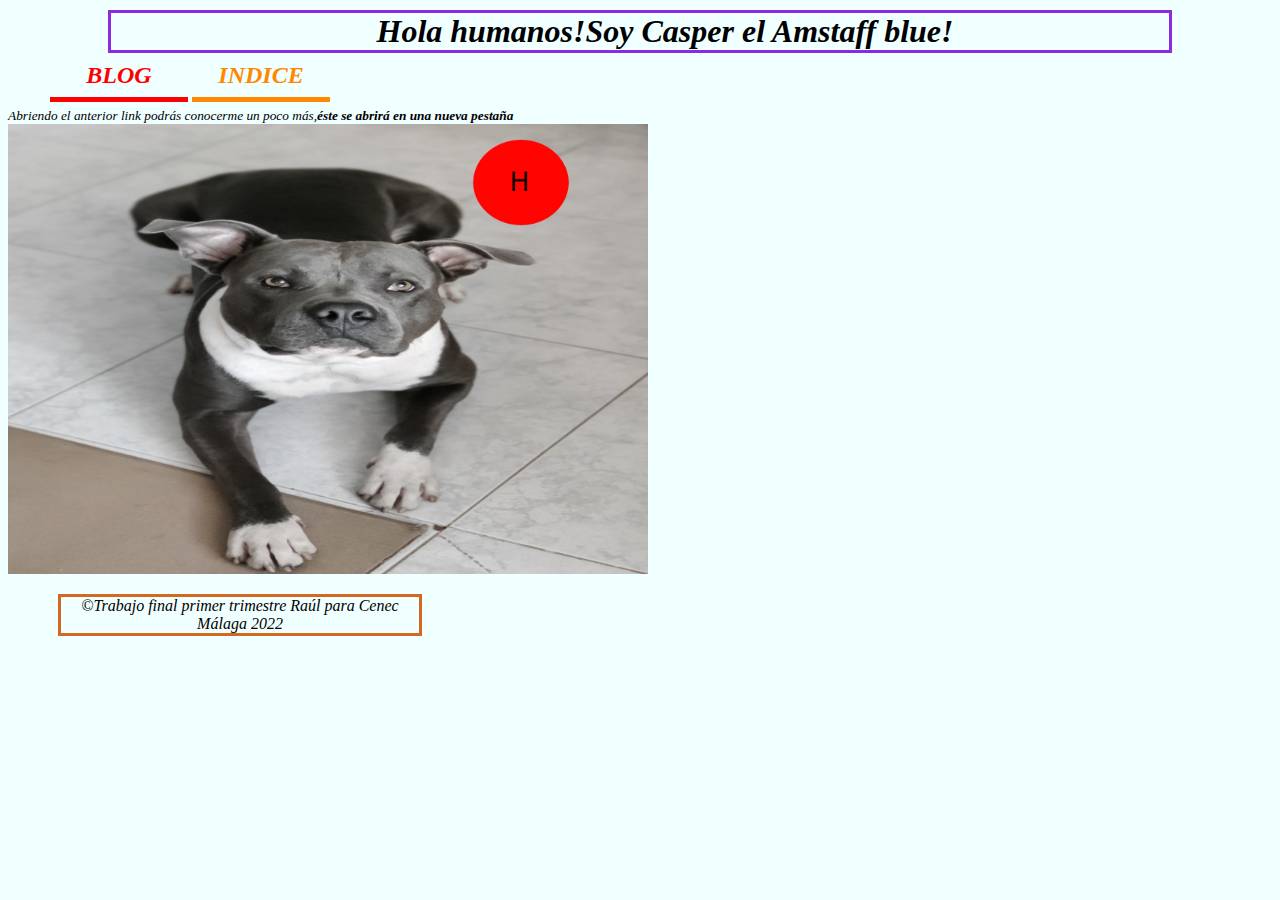
<file: index.html>
<!DOCTYPE html>
<html lang="en">
<head>
    <meta charset="UTF-8">
    <meta http-equiv="X-UA-Compatible" content="IE=edge">
    <meta name="viewport" content="width=device-width, initial-scale=1.0">
    <title>Página web de Casper</title>
    <link class="link" href="./estilos.css"rel="stylesheet" />
</head>
<body>
    <h1 class="indice">Hola humanos!Soy Casper el Amstaff blue!</h1>
        <nav>
            <div id="menu">

                <ul>
                    <li id="item-uno">
                       <a href="./trabajo.html">BLOG</a> 
                    </li>

                    <li id="item-dos">
                        <a href="./index.html">INDICE</a>
                    </li>

                </ul>

            </div>


        </nav>
   
    <sub class="subindice">Abriendo el anterior link podrás conocerme un poco más,<b>éste se abrirá en una nueva pestaña</b></sub>
    <div class="caja">
        <picture class="portaFoto">
   
    
            <source media="(orientation: landscape) and (min-width: 1201px)" srcset="./casper11_h_g.jpg"
                type="image/jpg">
            <source media="(orientation: landscape) and (min-width: 1201px)" srcset="./casper11_h_g.webp"
                type="image/webp">
            <source media="(orientation: landscape) and (min-width: 1201px)" srcset="./casper11_h_g.avif" type="image/avif">
            <source media="(orientation: portrait) and (min-width:601px)" srcset="./casper11_v_g.jpg" type="image/jpg">
            <source media="(orientation: portrait) and (min-width:601px)" srcset="./casper11_v_g.webp" type="image/webp">
            <source media="(orientation: portrait) and (min-width:601px)" srcset="./casper11_v_g.avif" type="image/avif">
    

            <source media="(orientation: landscape) and (min-width: 901px)" srcset="./casper11_h_m.jpg"
                type="image/jpg">
            <source media="(orientation: landscape) and (min-width: 901px)" srcset="./casper11_h_m.webp"
                type="image/webp">
            <source media="(orientation: landscape) and (min-width: 901px)" srcset="./casper11_h_m.avif" type="image/avif">
            <source media="(orientation: portrait) and (min-width:401px)" srcset="./casper11_v_m.jpg" type="image/jpg">
            <source media="(orientation: portrait) and (min-width:401px)" srcset="./casper11_v_m.webp" type="image/webp">
            <source media="(orientation: portrait) and (min-width:401px)" srcset="./casper11_v_m.avif" type="image/avif">
    

            <source media="(orientation: landscape) and (max-width: 900px)" srcsrcset="./casper11_h_p.jpg" type="image/jpg">
            <source media="(orientation: landscape) and (max-width: 900px)" srcsrcset="./casper11_h_p.webp" type="image/webp">
            <source media="(orientation: landscape) and (max-width: 900px)" srcset="./casper11_h_p.avif" type="image/avif">
            <source media="(orientation: portrait) and (max-width: 400px)" srcsrcset="./casper11_v_p.jpg" type="image/jpg">
            <source media="(orientation: portrait) and (max-width: 400px)" srcsrcset="./casper11_v_p.webp" type="image/webp">
            <source media="(orientation: portrait) and (max-width: 400px)" srcset="./casper11_v_p.avif" type="image/avif">
                
            <img class="laFoto" alt="Foto de Casper" title="Este soy yo" src="./casper11.jpg" />
        </picture>

    </div>
    <footer>
        <div class="pie">&copy;Trabajo final primer trimestre Raúl para Cenec Málaga 2022</div>
    </footer>
</body>
</html>
</file>
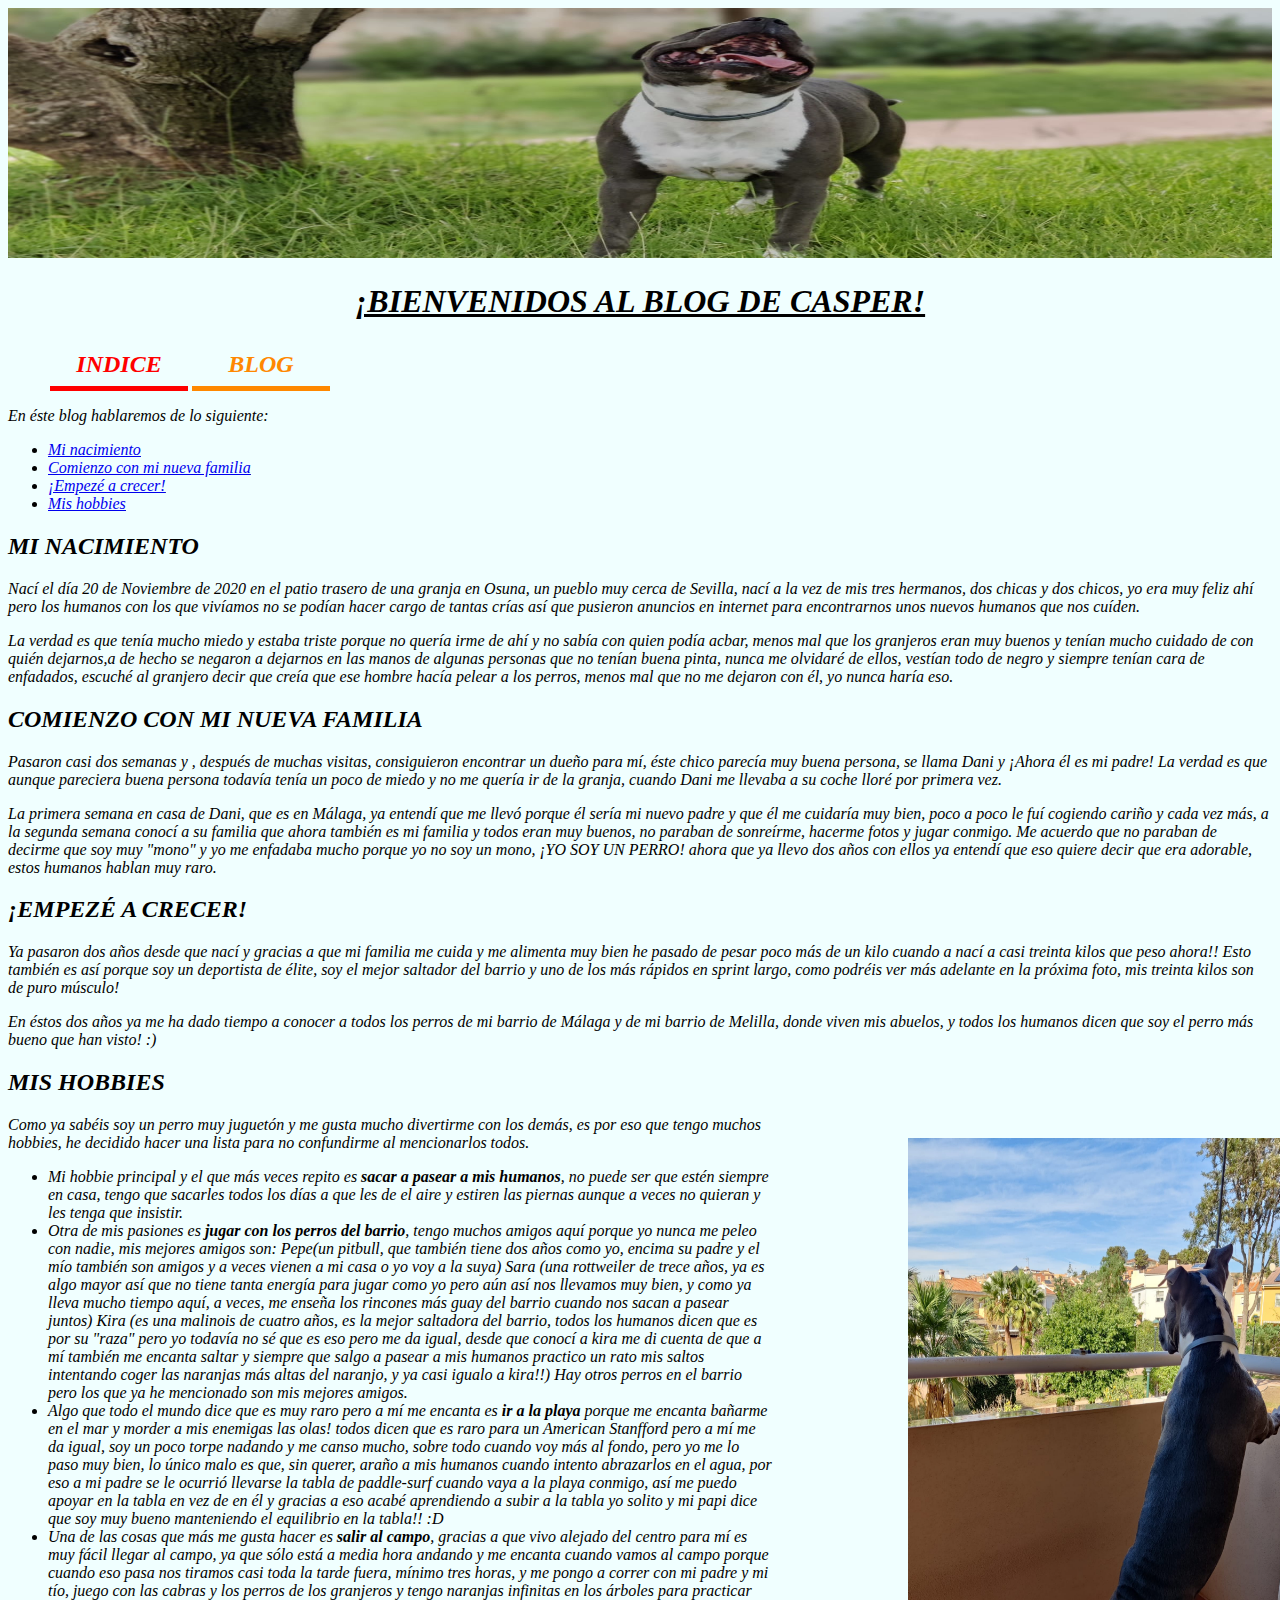
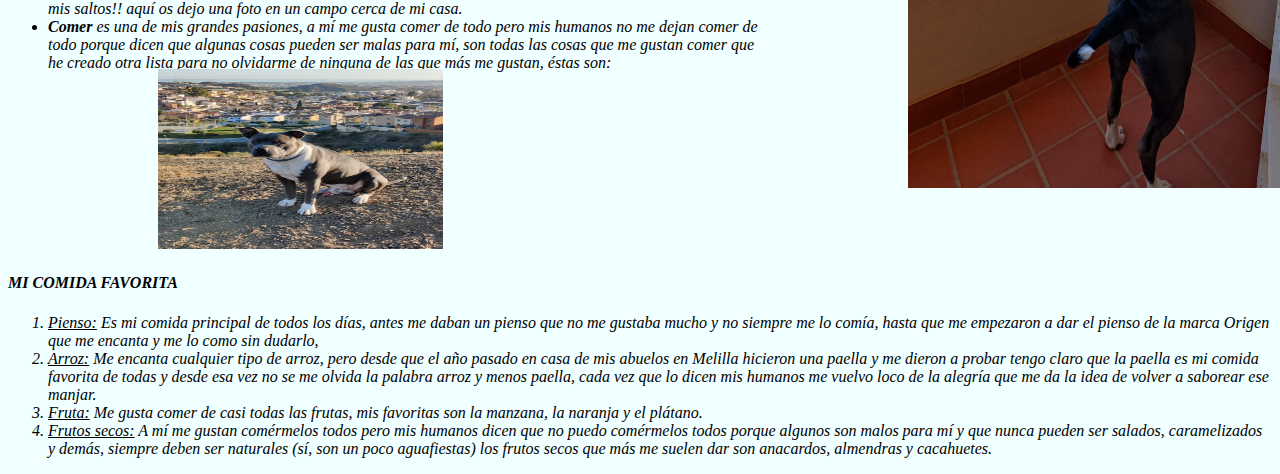
<file: trabajo.html>
<!DOCTYPE html>
<html lang="en">

<head>
    <meta charset="UTF-8">
    <meta http-equiv="X-UA-Compatible" content="IE=edge">
    <meta name="viewport" content="width=device-width, initial-scale=1.0">
    <title>Blog de Casper</title>
    <link rel="stylesheet" href="./estilos.css">
</head>

<body>
    <div class="banner">
        <div>
            <img class="imagen-bg" src="./banner-casper.png" alt="" height="200px">
        </div>
    </div>
    <header>
        <h1 class="titulo"><u>¡BIENVENIDOS AL BLOG DE CASPER!</u></h1>
        <nav>
            <div id="menu">

                <ul>
                    <li id="item-uno">
                        <a href="./index.html">INDICE</a>
                    </li>

                    <li id="item-dos">
                        <a href="./trabajo.html">BLOG</a>
                    </li>

                </ul>

            </div>


        </nav>
    </header>

    <main>
        <div>
            <article>

                <nav>
                    <p>En éste blog hablaremos de lo siguiente:</p>
                    <ul class="lista">
                        <li><u><a href="#minacimiento">Mi nacimiento</a></u></li>
                        <li><u><a href="#minuevafamilia">Comienzo con mi nueva familia</a></u></li>
                        <li><u><a href="#crecí">¡Empezé a crecer!</a></u></li>
                        <li><u><a href="#hobbies">Mis hobbies</a></u></li>
                    </ul>
                </nav>
            </article>
        </div>
        <div>
            <article>
                <h2 id="minacimiento">MI NACIMIENTO</h2>
                <p>Nací el día 20 de Noviembre de 2020 en el patio trasero de una granja en Osuna, un pueblo muy cerca
                    de
                    Sevilla, nací a la vez de mis tres hermanos, dos chicas y dos chicos, yo era muy feliz ahí pero los
                    humanos con los que vivíamos no se podían hacer cargo de tantas crías así que pusieron anuncios en
                    internet para encontrarnos unos nuevos humanos que nos cuíden.
                </p>
                <p>La verdad es que tenía mucho miedo y estaba triste porque no quería irme de ahí y no sabía con quien
                    podía acbar, menos mal que los granjeros eran muy buenos y tenían mucho cuidado de con quién
                    dejarnos,a
                    de hecho se negaron a dejarnos en las manos de algunas personas que no tenían buena pinta, nunca me
                    olvidaré de ellos, vestían todo de negro y siempre tenían cara de enfadados, escuché al granjero
                    decir
                    que creía que ese hombre hacía pelear a los perros, menos mal que no me dejaron con él, yo nunca
                    haría eso.
                </p>
            </article>
        </div>
        <div>
            <article>
                <h2 id="minuevafamilia">COMIENZO CON MI NUEVA FAMILIA</h2>
                <p>
                    Pasaron casi dos semanas y , después de muchas visitas, consiguieron encontrar un dueño para mí,
                    éste chico
                    parecía muy buena persona, se llama Dani y ¡Ahora él es mi padre! La verdad es que aunque pareciera
                    buena persona
                    todavía tenía un poco de miedo y no me quería ir de la granja, cuando Dani me llevaba a su coche
                    lloré por primera vez.
                </p>
                <p>
                    La primera semana en casa de Dani, que es en Málaga, ya entendí que me llevó porque él sería mi
                    nuevo padre
                    y que él me cuidaría muy bien, poco a poco le fuí cogiendo cariño y cada vez más, a la segunda
                    semana conocí a su familia
                    que ahora también es mi familia y todos eran muy buenos, no paraban de sonreírme, hacerme fotos y
                    jugar conmigo. Me acuerdo que no paraban de decirme
                    que soy muy "mono" y yo me enfadaba mucho porque yo no soy un mono, ¡YO SOY UN PERRO! ahora que ya
                    llevo dos años con ellos
                    ya entendí que eso quiere decir que era adorable, estos humanos hablan muy raro.
                </p>
            </article>
        </div>
        <div>
            <article>
                <h2 id="crecí">¡EMPEZÉ A CRECER!</h2>
                <p>
                    Ya pasaron dos años desde que nací y gracias a que mi familia me cuida y me alimenta muy bien he
                    pasado de pesar poco más de un kilo cuando a nací a casi treinta kilos que peso ahora!! Esto también
                    es así porque soy un deportista de élite, soy el mejor saltador del barrio y uno de los más rápidos
                    en sprint largo, como podréis ver más adelante en la próxima foto, mis treinta kilos son de puro
                    músculo!
                </p>
                <p>
                    En éstos dos años ya me ha dado tiempo a conocer a todos los perros de mi barrio de Málaga y de mi
                    barrio
                    de Melilla, donde viven mis abuelos, y todos los humanos dicen que soy el perro más bueno que han
                    visto! :)
                </p>
            </article>
        </div>
        <div class="izquierda">
            <article>
                <h2 id="hobbies">MIS HOBBIES</h2>
                <p>
                    Como ya sabéis soy un perro muy juguetón y me gusta mucho divertirme con los demás, es por eso que
                    tengo muchos hobbies, he decidido hacer una lista para no confundirme al mencionarlos todos.
                </p>
                <ul>
                    <li>Mi hobbie principal y el que más veces repito es <b>sacar a pasear a mis humanos</b>, no puede
                        ser
                        que estén siempre en casa, tengo que sacarles todos los días a que les de el aire y estiren
                        las piernas
                        aunque a veces no quieran y les tenga que insistir.</li>
                    <li>Otra de mis pasiones es <b>jugar con los perros del barrio</b>, tengo muchos amigos aquí porque
                        yo
                        nunca me peleo con nadie, mis mejores amigos son: Pepe(un pitbull, que también tiene dos años
                        como yo, encima su padre y el mío también son amigos y a veces vienen a mi casa o yo voy a la
                        suya) Sara (una rottweiler de trece años, ya es algo mayor así que no tiene tanta energía para
                        jugar como yo pero aún así nos llevamos muy bien, y como ya lleva mucho tiempo aquí, a veces,
                        me enseña los rincones más guay del barrio cuando nos sacan a pasear juntos) Kira (es una
                        malinois
                        de cuatro años, es la mejor saltadora del barrio, todos los humanos dicen que es por su "raza"
                        pero
                        yo todavía no sé que es eso pero me da igual, desde que conocí a kira me di cuenta de que a mí
                        también me encanta saltar
                        y siempre que salgo a pasear a mis humanos practico un rato mis saltos intentando coger las
                        naranjas más altas del naranjo,
                        y ya casi igualo a kira!!) Hay otros perros en el barrio pero los que ya he mencionado
                        son mis mejores amigos.</li>
                    <li>Algo que todo el mundo dice que es muy raro pero a mí me encanta es <b>ir a la playa</b> porque
                        me
                        encanta
                        bañarme en el mar y morder a mis enemigas las olas! todos dicen que es raro para un American
                        Stanfford
                        pero a mí me da igual, soy un poco torpe nadando y me canso mucho, sobre todo cuando voy más al
                        fondo, pero
                        yo me lo paso muy bien, lo único malo es que, sin querer, araño a mis humanos cuando intento
                        abrazarlos en el agua,
                        por eso a mi padre se le ocurrió llevarse la tabla de paddle-surf cuando vaya a la playa
                        conmigo, así me puedo
                        apoyar en la tabla en vez de en él y gracias a eso acabé aprendiendo a subir a la tabla yo
                        solito y mi papi dice
                        que soy muy bueno manteniendo el equilibrio en la tabla!! :D </li>
                    <li>Una de las cosas que más me gusta hacer es <b>salir al campo</b>, gracias a que vivo alejado del
                        centro
                        para mí es muy fácil
                        llegar al campo, ya que sólo está a media hora andando y me encanta cuando vamos al campo porque
                        cuando eso pasa nos
                        tiramos casi toda la tarde fuera, mínimo tres horas, y me pongo a correr con mi padre y mi tío,
                        juego con las cabras y los perros
                        de los granjeros y tengo naranjas infinitas en los árboles para practicar mis saltos!! aquí os
                        dejo una foto en un campo
                        cerca de mi casa.</li>
                    <li><b>Comer</b> es una de mis grandes pasiones, a mí me gusta comer de todo pero mis humanos no me
                        dejan
                        comer de todo porque
                        dicen que algunas cosas pueden ser malas para mí, son todas las cosas que me gustan comer que he
                        creado otra lista
                        para no olvidarme de ninguna de las que más me gustan, éstas son:</li>
                </ul>

                <aside>
                    <img class="al-lado" src="./casper_aside.jpg" alt="Aquí estamos, vigilando el barrio"
                        title="A ver quién quiere jugar">
                </aside>
        </div>
        <img class="otraimagen" alt="flipas las vistas, eh"
            title="por favor no mires mi entrepierna, mi humano no sabe pixelarlo" src="./caspercampo.jpg">
        <div>
            <section>

                <h4>MI COMIDA FAVORITA</h4>
                <ol>
                    <li><u>Pienso:</u> Es mi comida principal de todos los días, antes me daban un pienso que no me
                        gustaba mucho y no
                        siempre me lo comía, hasta que me empezaron a dar el pienso de la marca Origen que
                        me encanta y me lo como
                        sin dudarlo,</li>
                    <li><u>Arroz:</u> Me encanta cualquier tipo de arroz, pero desde que el año pasado en casa de
                        mis abuelos en Melilla
                        hicieron una paella y me dieron a probar tengo claro que la paella es mi comida
                        favorita de todas y desde esa
                        vez no se me olvida la palabra arroz y menos paella, cada vez que lo dicen mis
                        humanos me vuelvo loco de la
                        alegría que me da la idea de volver a saborear ese manjar.</li>
                    <li><u>Fruta:</u> Me gusta comer de casi todas las frutas, mis favoritas son la manzana, la
                        naranja y el plátano.</li>
                    <li><u>Frutos secos:</u> A mí me gustan comérmelos todos pero mis humanos dicen que no puedo
                        comérmelos todos porque
                        algunos son malos para mí y que nunca pueden ser salados, caramelizados y demás,
                        siempre deben ser naturales
                        (sí, son un poco aguafiestas) los frutos secos que más me suelen dar son anacardos,
                        almendras y cacahuetes.</li>
                </ol>
            </section>
            </li>
            </ul>
            </article>
        </div>
    </main>
</body>

</html>
</file>
<file: estilos.css>
* {
    background-color: azure;
    font-style: oblique;
}

.banner {
    position: relative;
}

.volver {
   margin-left: 80%;
}

.elemento_navegacion {
 color:aqua;
}

.imagen-bg {
    width:100%;
    height:250px;
}

.indice {
    border-style: solid;
    border-color: blueviolet;
    padding-left: 50px;
    margin: 10px 100px 0px 100px;
    text-align: center;
}

.link {
    background-color: aqua;
}

.parrafo {
    font-size: 100%;
    margin-bottom: 0px;
}

a:active {
    position: relative;
    top: 1px;
}

#menu {
    width: 900px;
    margin: 0 auto;
    margin-top: 50px;
    display:table-row;
    }
   
  #menu ul  {
    list-style: none;
    margin: 0;
    }
   
  #menu ul li {
    margin: 0;
    float: left;
    }
   
  #menu ul li a {
    margin:0 2px;
    width: 138px;
    font-weight:bold;
    font-size:1.5em;
    text-align: center;
    line-height: 44px;
    display:block;
    text-decoration: none
    }
   
  #menu ul li a:hover {
    color:#000;
    }
   
  #item-uno a {
    border-bottom:5px solid #f00;
    color: #f00
    }
   
  #item-dos a {
    border-bottom:5px solid #f80;
    color: #f80;
    }

[href="./trabajo.html"] {
    color: forestgreen;
}

[href="./index.html"] {
    color:forestgreen;
}

.subindice {
    margin-top: 0px;
}

.caja {
    display: flex;
    flex-direction: row;
}

.portaFoto {
    width: 50vw;
    height: 50vh;
    background-color: red;
    display: block;
}

.laFoto {
    width: 100%;
    height: 100%;
    object-fit: cover;
}

.pie {
    border: solid;
    border-color: chocolate;
    margin-top: 20px;
    margin-left: 50px;
    margin-right: 850px;
    text-align: center;
}

@media screen and (orientation:landscape) {
    .portaFoto {
        max-width: 1920px;
        max-height: 1280px;
    }
}

@media screen and (orientation:portrait) {
    .portaFoto {
        max-width: 800px;
        max-height: 1200px;
    }
}

.titulo {
    text-align: center;
}

.izquierda {
    margin-right: 500px;
    height: 600px;

}

.al-lado {
    height: 650px;
    width: 400px;
    margin-left: 900px;
    margin-top: -550px;

}

.otraimagen {
    height: 180px;
    width: 285px;
    margin-left: 150px;

}
</file>
